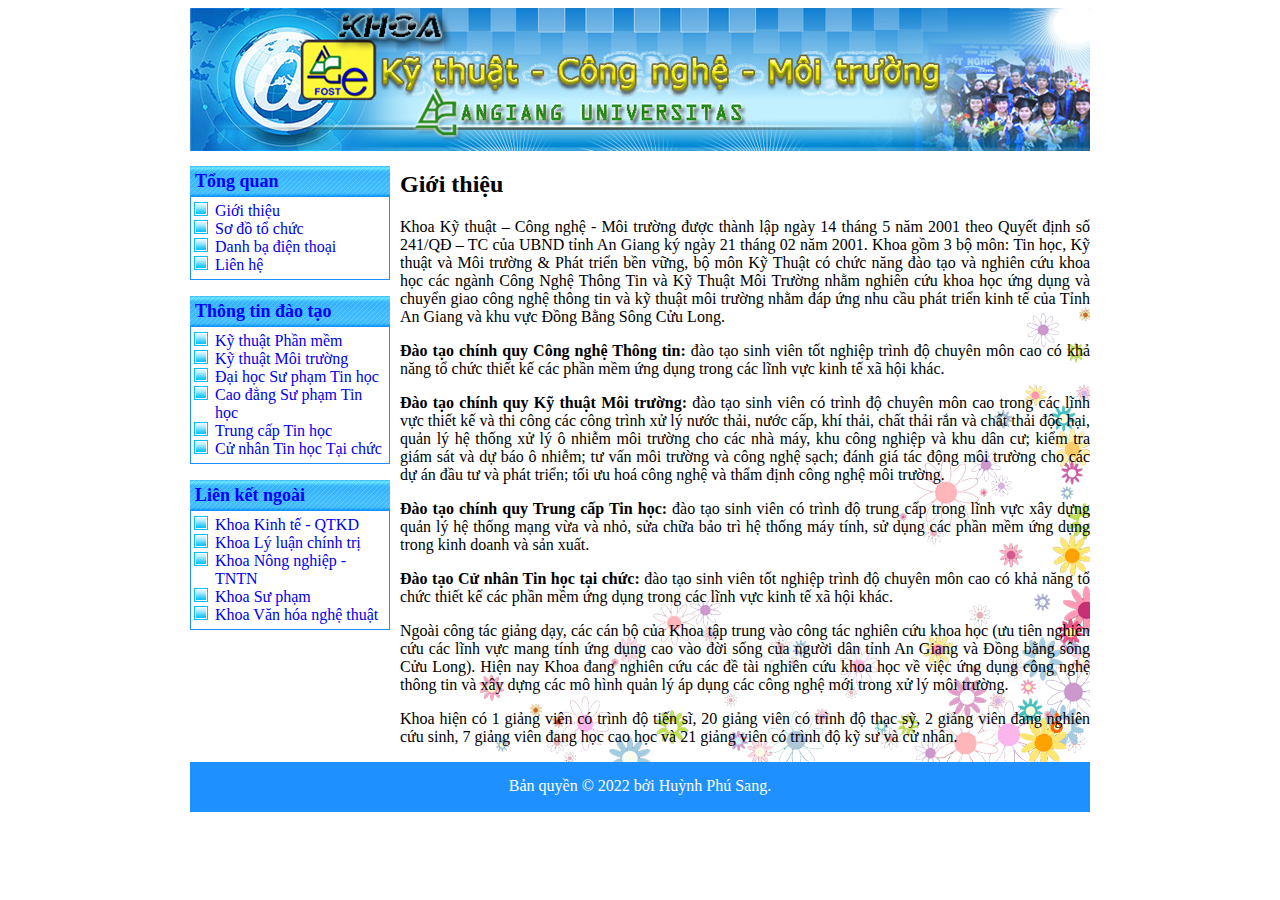
<file: index.html>
<!DOCTYPE html>
<html>
	<head>
		<title>Khoa Kỹ Thuật - Công Nghệ - Môi Trường</title>
		<meta charset="utf-8" />
		<link rel="stylesheet" href="css/main.css">
	</head>
	<body>
		<main>
			<header>

			</header>
			<section>
				<aside><h2>Tổng quan</h2>
					<ul>
						<li><a href="index.html">Giới thiệu</a></li>
						<li><a href="#">Sơ đồ tổ chức</a></li>
						<li><a href="#">Danh bạ điện thoại</a></li>
						<li><a href="#">Liên hệ</a></li>
					</ul>
					
					<h2>Thông tin đào tạo</h2>
					<ul>
						<li><a href="ktpm.html">Kỹ thuật Phần mềm</a></li>
						<li><a href="ktmt.html">Kỹ thuật Môi trường</a></li>
						<li><a href="#">Đại học Sư phạm Tin học</a></li>
						<li><a href="#">Cao đẳng Sư phạm Tin học</a></li>
						<li><a href="#">Trung cấp Tin học</a></li>
						<li><a href="#">Cử nhân Tin học Tại chức</a></li>
					</ul>
					
					<h2>Liên kết ngoài</h2>
					<ul>
						<li><a href="http://feba.agu.edu.vn">Khoa Kinh tế - QTKD</a></li>
						<li><a href="http://fpe.agu.edu.vn">Khoa Lý luận chính trị</a></li>
						<li><a href="http://agri.agu.edu.vn">Khoa Nông nghiệp - TNTN</a></li>
						<li><a href="http://peda.agu.edu.vn">Khoa Sư phạm</a></li>
						<li><a href="http://fac.agu.edu.vn">Khoa Văn hóa nghệ thuật</a></li>
					</ul>

				</aside>
				<article>
					<h2>Giới thiệu</h2>
					<p>Khoa Kỹ thuật – Công nghệ - Môi trường được thành lập ngày 14 tháng 5 năm 2001 theo Quyết định số 241/QĐ – TC của UBND tỉnh An Giang ký ngày 21 tháng 02 năm 2001. Khoa gồm 3 bộ môn: Tin học, Kỹ thuật và Môi trường & Phát triển bền vững, bộ môn Kỹ Thuật có chức năng đào tạo và nghiên cứu khoa học các ngành Công Nghệ Thông Tin và Kỹ Thuật Môi Trường nhằm nghiên cứu khoa học ứng dụng và chuyển giao công nghệ thông tin và kỹ thuật môi trường nhằm đáp ứng nhu cầu phát triển kinh tế của Tỉnh An Giang và khu vực Đồng Bằng Sông Cửu Long.</p>
					<p><b>Đào tạo chính quy Công nghệ Thông tin:</b> đào tạo sinh viên tốt nghiệp trình độ chuyên môn cao có khả năng tổ chức thiết kế các phần mềm ứng dụng trong các lĩnh vực kinh tế xã hội khác.</p>
					<p><b>Đào tạo chính quy Kỹ thuật Môi trường:</b> đào tạo sinh viên có trình độ chuyên môn cao trong các lĩnh vực thiết kế và thi công các công trình xử lý nước thải, nước cấp, khí thải, chất thải rắn và chất thải độc hại, quản lý hệ thống xử lý ô nhiễm môi trường cho các nhà máy, khu công nghiệp và khu dân cư; kiểm tra giám sát và dự báo ô nhiễm; tư vấn môi trường và công nghệ sạch; đánh giá tác động môi trường cho các dự án đầu tư và phát triển; tối ưu hoá công nghệ và thẩm định công nghệ môi trường.</p>
					<p><b>Đào tạo chính quy Trung cấp Tin học:</b> đào tạo sinh viên có trình độ trung cấp trong lĩnh vực xây dựng quản lý hệ thống mạng vừa và nhỏ, sửa chữa bảo trì hệ thống máy tính, sử dụng các phần mềm ứng dụng trong kinh doanh và sản xuất.</p>
					<p><b>Đào tạo Cử nhân Tin học tại chức:</b> đào tạo sinh viên tốt nghiệp trình độ chuyên môn cao có khả năng tổ chức thiết kế các phần mềm ứng dụng trong các lĩnh vực kinh tế xã hội khác.</p>
					<p>Ngoài công tác giảng dạy, các cán bộ của Khoa tập trung vào công tác nghiên cứu khoa học (ưu tiên nghiên cứu các lĩnh vực mang tính ứng dụng cao vào đời sống của người dân tỉnh An Giang và Đồng bằng sông Cửu Long). Hiện nay Khoa đang nghiên cứu các đề tài nghiên cứu khoa học về việc ứng dụng công nghệ thông tin và xây dựng các mô hình quản lý áp dụng các công nghệ mới trong xử lý môi trường.</p>
					<p>Khoa hiện có 1 giảng viên có trình độ tiến sĩ, 20 giảng viên có trình độ thạc sỹ, 2 giảng viên đang nghiên cứu sinh, 7 giảng viên đang học cao học và 21 giảng viên có trình độ kỹ sư và cử nhân.</p>

				</article>
			</section>
			<footer>
				Bản quyền &copy; 2022 bởi Huỳnh Phú Sang.
			</footer>
		</main>
	</body>
</html>
</file>
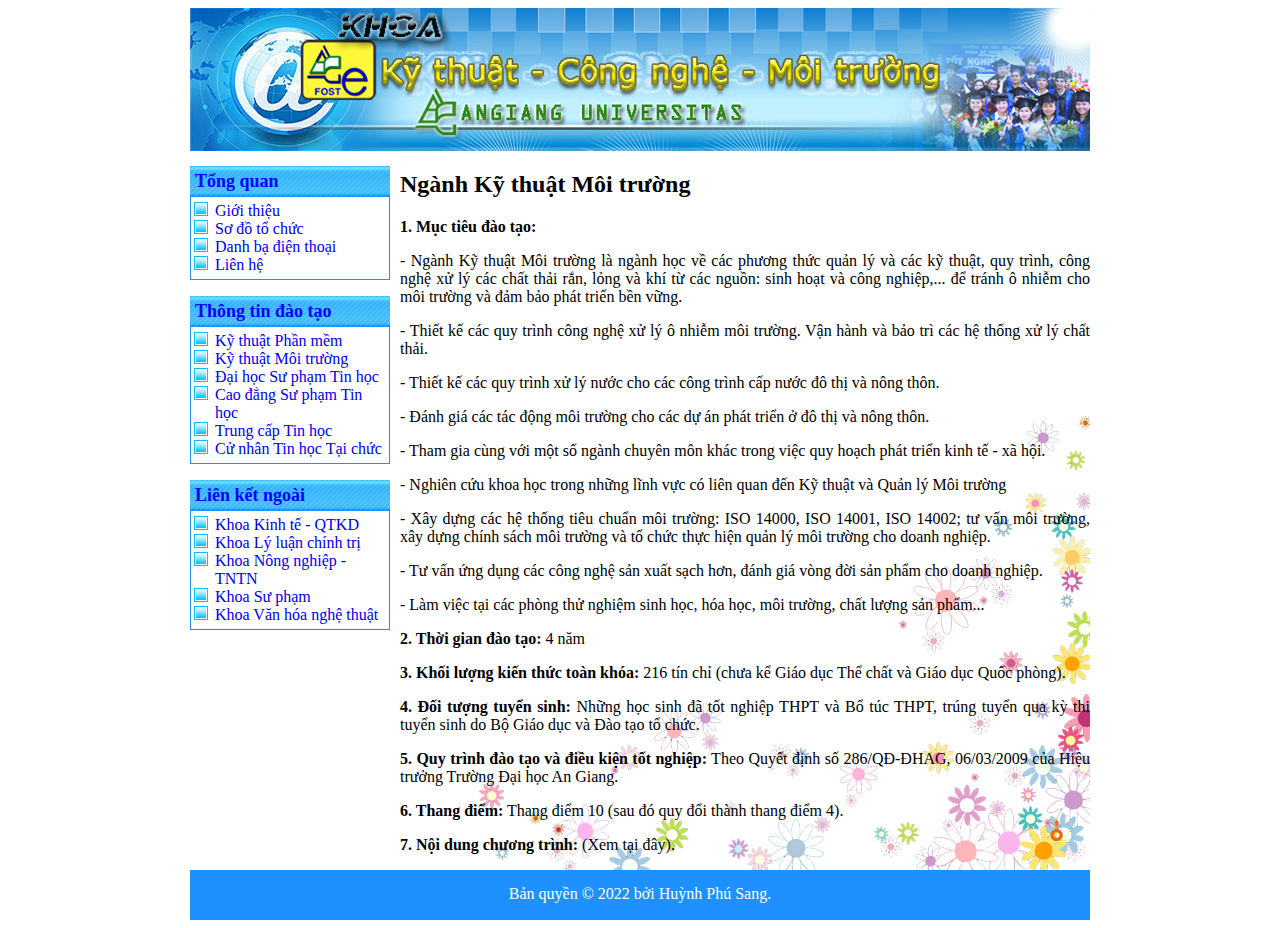
<file: ktmt.html>
<!DOCTYPE html>
<html>
	<head>
		<title>Khoa Kỹ Thuật - Công Nghệ - Môi Trường</title>
		<meta charset="utf-8" />
		<link rel="stylesheet" href="css/main.css">
	</head>
	<body>
		<main>
			<header>

			</header>
			<section>
				<aside><h2>Tổng quan</h2>
					<ul>
						<li><a href="index.html">Giới thiệu</a></li>
						<li><a href="#">Sơ đồ tổ chức</a></li>
						<li><a href="#">Danh bạ điện thoại</a></li>
						<li><a href="#">Liên hệ</a></li>
					</ul>
					
					<h2>Thông tin đào tạo</h2>
					<ul>
						<li><a href="ktpm.html">Kỹ thuật Phần mềm</a></li>
						<li><a href="ktmt.html">Kỹ thuật Môi trường</a></li>
						<li><a href="#">Đại học Sư phạm Tin học</a></li>
						<li><a href="#">Cao đẳng Sư phạm Tin học</a></li>
						<li><a href="#">Trung cấp Tin học</a></li>
						<li><a href="#">Cử nhân Tin học Tại chức</a></li>
					</ul>
					
					<h2>Liên kết ngoài</h2>
					<ul>
						<li><a href="http://feba.agu.edu.vn">Khoa Kinh tế - QTKD</a></li>
						<li><a href="http://fpe.agu.edu.vn">Khoa Lý luận chính trị</a></li>
						<li><a href="http://agri.agu.edu.vn">Khoa Nông nghiệp - TNTN</a></li>
						<li><a href="http://peda.agu.edu.vn">Khoa Sư phạm</a></li>
						<li><a href="http://fac.agu.edu.vn">Khoa Văn hóa nghệ thuật</a></li>
					</ul>

				</aside>
				<article>
					<h2>Ngành Kỹ thuật Môi trường</h2>
						<p><b>1. Mục tiêu đào tạo:</b></p>
						<p>- Ngành Kỹ thuật Môi trường là ngành học về các phương thức quản lý và các kỹ thuật, quy trình, công nghệ xử lý các chất thải rắn, lỏng và khí từ các nguồn: sinh hoạt và công nghiệp,... để tránh ô nhiễm cho môi trường và đảm bảo phát triển bền vững.</p>
						<p>- Thiết kế các quy trình công nghệ xử lý ô nhiễm môi trường. Vận hành và bảo trì các hệ thống xử lý chất thải.</p>
						<p>- Thiết kế các quy trình xử lý nước cho các công trình cấp nước đô thị và nông thôn.</p>
						<p>- Ðánh giá các tác động môi trường cho các dự án phát triển ở đô thị và nông thôn.</p>
						<p>- Tham gia cùng với một số ngành chuyên môn khác trong việc quy hoạch phát triển kinh tế - xã hội.</p>
						<p>- Nghiên cứu khoa học trong những lĩnh vực có liên quan đến Kỹ thuật và Quản lý Môi trường</p>
						<p>- Xây dựng các hệ thống tiêu chuẩn môi trường: ISO 14000, ISO 14001, ISO 14002; tư vấn môi trường, xây dựng chính sách môi trường và tổ chức thực hiện quản lý môi trường cho doanh nghiệp.</p>
						<p>- Tư vấn ứng dụng các công nghệ sản xuất sạch hơn, đánh giá vòng đời sản phẩm cho doanh nghiệp.</p>
						<p>- Làm việc tại các phòng thử nghiệm sinh học, hóa học, môi trường, chất lượng sản phẩm...</p>
						<p><b>2. Thời gian đào tạo:</b> 4 năm</p>
						<p><b>3. Khối lượng kiến thức toàn khóa:</b> 216 tín chỉ (chưa kể Giáo dục Thể chất và Giáo dục Quốc phòng).</p>
						<p><b>4. Đối tượng tuyển sinh:</b> Những học sinh đã tốt nghiệp THPT và Bổ túc THPT, trúng tuyển qua kỳ thi tuyển sinh do Bộ Giáo dục và Đào tạo tổ chức.</p>
						<p><b>5. Quy trình đào tạo và điều kiện tốt nghiệp:</b> Theo Quyết định số 286/QĐ-ĐHAG, 06/03/2009 của Hiệu trưởng Trường Đại học An Giang.</p>
						<p><b>6. Thang điểm:</b> Thang điểm 10 (sau đó quy đổi thành thang điểm 4).</p>
						<p><b>7. Nội dung chương trình:</b> (Xem tại đây).</p>
				</article>
			</section>
			<footer>
				Bản quyền &copy; 2022 bởi Huỳnh Phú Sang.
			</footer>
		</main>
	</body>
</html>
</file>
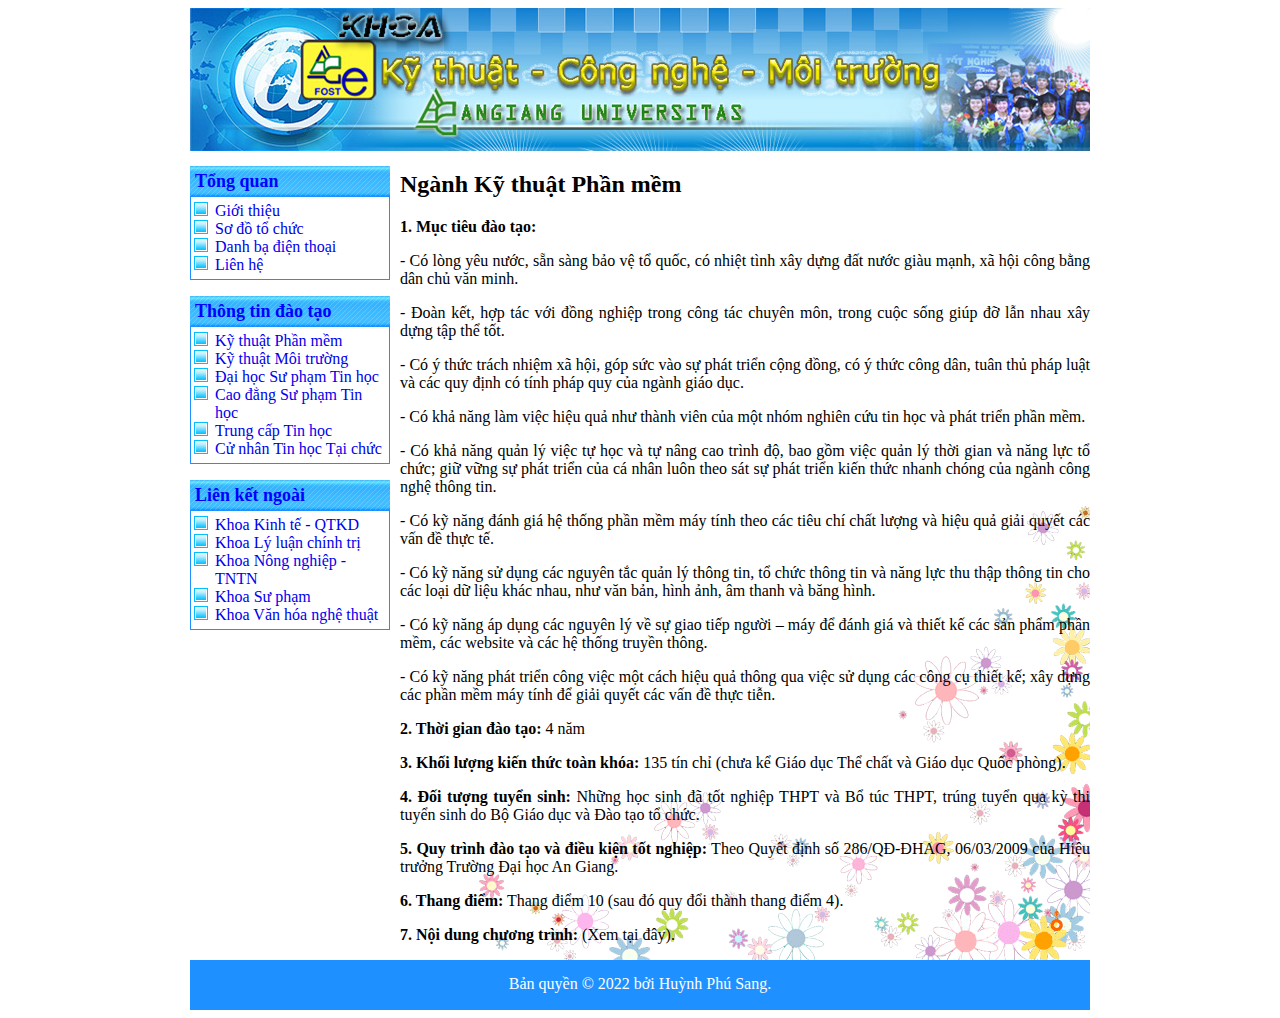
<file: ktpm.html>
<!DOCTYPE html>
<html>
	<head>
		<title>Khoa Kỹ Thuật - Công Nghệ - Môi Trường</title>
		<meta charset="utf-8" />
		<link rel="stylesheet" href="css/main.css">
	</head>
	<body>
		<main>
			<header>

			</header>
			<section>
				<aside><h2>Tổng quan</h2>
					<ul>
						<li><a href="index.html">Giới thiệu</a></li>
						<li><a href="#">Sơ đồ tổ chức</a></li>
						<li><a href="#">Danh bạ điện thoại</a></li>
						<li><a href="#">Liên hệ</a></li>
					</ul>
					
					<h2>Thông tin đào tạo</h2>
					<ul>
						<li><a href="ktpm.html">Kỹ thuật Phần mềm</a></li>
						<li><a href="ktmt.html">Kỹ thuật Môi trường</a></li>
						<li><a href="#">Đại học Sư phạm Tin học</a></li>
						<li><a href="#">Cao đẳng Sư phạm Tin học</a></li>
						<li><a href="#">Trung cấp Tin học</a></li>
						<li><a href="#">Cử nhân Tin học Tại chức</a></li>
					</ul>
					
					<h2>Liên kết ngoài</h2>
					<ul>
						<li><a href="http://feba.agu.edu.vn">Khoa Kinh tế - QTKD</a></li>
						<li><a href="http://fpe.agu.edu.vn">Khoa Lý luận chính trị</a></li>
						<li><a href="http://agri.agu.edu.vn">Khoa Nông nghiệp - TNTN</a></li>
						<li><a href="http://peda.agu.edu.vn">Khoa Sư phạm</a></li>
						<li><a href="http://fac.agu.edu.vn">Khoa Văn hóa nghệ thuật</a></li>
					</ul>

				</aside>
				<article>
					<h2>Ngành Kỹ thuật Phần mềm</h2>
						<p><b>1. Mục tiêu đào tạo:</b></p>
						<p>- Có lòng yêu nước, sẵn sàng bảo vệ tổ quốc, có nhiệt tình xây dựng đất nước giàu mạnh, xã hội công bằng dân chủ văn minh.</p>
						<p>- Đoàn kết, hợp tác với đồng nghiệp trong công tác chuyên môn, trong cuộc sống giúp đỡ lẫn nhau xây dựng tập thể tốt.</p>
						<p>- Có ý thức trách nhiệm xã hội, góp sức vào sự phát triển cộng đồng, có ý thức công dân, tuân thủ pháp luật và các quy định có tính pháp quy của ngành giáo dục.</p>
						<p>- Có khả năng làm việc hiệu quả như thành viên của một nhóm nghiên cứu tin học và phát triển phần mềm.</p>
						<p>- Có khả năng quản lý việc tự học và tự nâng cao trình độ, bao gồm việc quản lý thời gian và năng lực tổ chức; giữ vững sự phát triển của cá nhân luôn theo sát sự phát triển kiến thức nhanh chóng của ngành công nghệ thông tin.</p>
						<p>- Có kỹ năng đánh giá hệ thống phần mềm máy tính theo các tiêu chí chất lượng và hiệu quả giải quyết các vấn đề thực tế.</p>
						<p>- Có kỹ năng sử dụng các nguyên tắc quản lý thông tin, tổ chức thông tin và năng lực thu thập thông tin cho các loại dữ liệu khác nhau, như văn bản, hình ảnh, âm thanh và băng hình.</p>
						<p>- Có kỹ năng áp dụng các nguyên lý về sự giao tiếp người – máy để đánh giá và thiết kế các sản phẩm phần mềm, các website và các hệ thống truyền thông.</p>
						<p>- Có kỹ năng phát triển công việc một cách hiệu quả thông qua việc sử dụng các công cụ thiết kế; xây dựng các phần mềm máy tính để giải quyết các vấn đề thực tiễn.</p>
						<p><b>2. Thời gian đào tạo:</b> 4 năm</p>
						<p><b>3. Khối lượng kiến thức toàn khóa:</b> 135 tín chỉ (chưa kể Giáo dục Thể chất và Giáo dục Quốc phòng).</p>
						<p><b>4. Đối tượng tuyển sinh:</b> Những học sinh đã tốt nghiệp THPT và Bổ túc THPT, trúng tuyển qua kỳ thi tuyển sinh do Bộ Giáo dục và Đào tạo tổ chức.</p>
						<p><b>5. Quy trình đào tạo và điều kiện tốt nghiệp:</b> Theo Quyết định số 286/QĐ-ĐHAG, 06/03/2009 của Hiệu trưởng Trường Đại học An Giang.</p>
						<p><b>6. Thang điểm:</b> Thang điểm 10 (sau đó quy đổi thành thang điểm 4).</p>
						<p><b>7. Nội dung chương trình:</b> (Xem tại đây).</p>
				</article>
			</section>
			<footer>
				Bản quyền &copy; 2022 bởi Huỳnh Phú Sang.
			</footer>
		</main>
	</body>
</html>
</file>
<file: css/main.css>
main{
    width: 900px;
    margin: 0 auto 0 auto;

}a:link{
    text-decoration: none;

}
a:hover{
    text-decoration: underline;
    color: red;

}
a:visited{
    color: gray;

}
header{
    width: 900px;
    height: 143px;
    background: url(../images/banner.jpg);

}
section{
    width: 900px;

}
aside{
    width: 200px;float: left;

}aside h2{
    color: blue;
    background: url(../images/t_l.gif);
    height: 30px;
    font-size: 18px;
    padding: 5px 0px 0px 5px;
    box-sizing: border-box;
    margin-bottom: 0px;
}
aside ul{
    list-style-image: url(../images/li.gif);
    padding: 5px 0px 5px 24px;
    border: solid 1px #1e90ff;
    margin-top: 0px;
}
article{
    width: 690px;
    float: right;
    background: url(../images/bg_post.gif) no-repeat bottom right;

}
article p{
    text-align: justify;
}
footer{
    width: 900px;
    height: 50px;
    background: #1e90ff;
    clear: both;
    text-align: center;
    padding-top: 15px;
    box-sizing: border-box;
    color: white;

}
</file>
